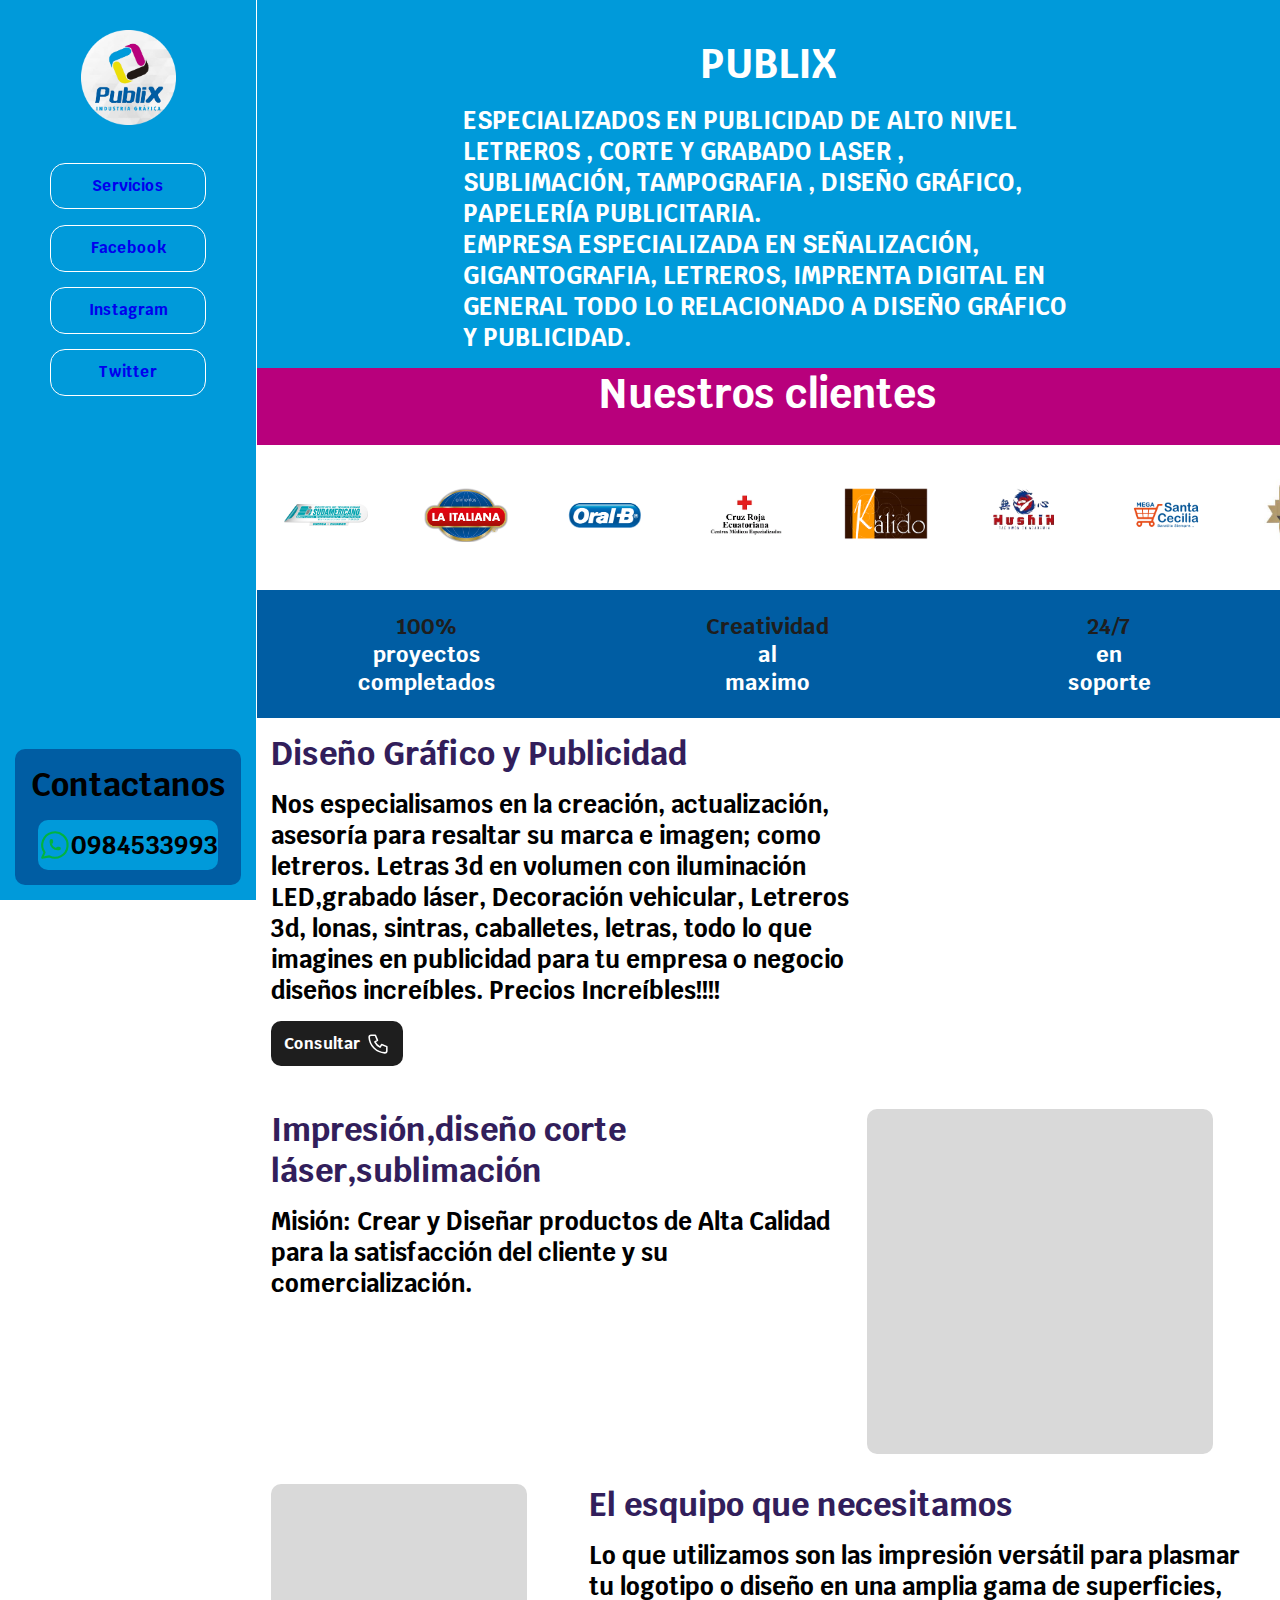
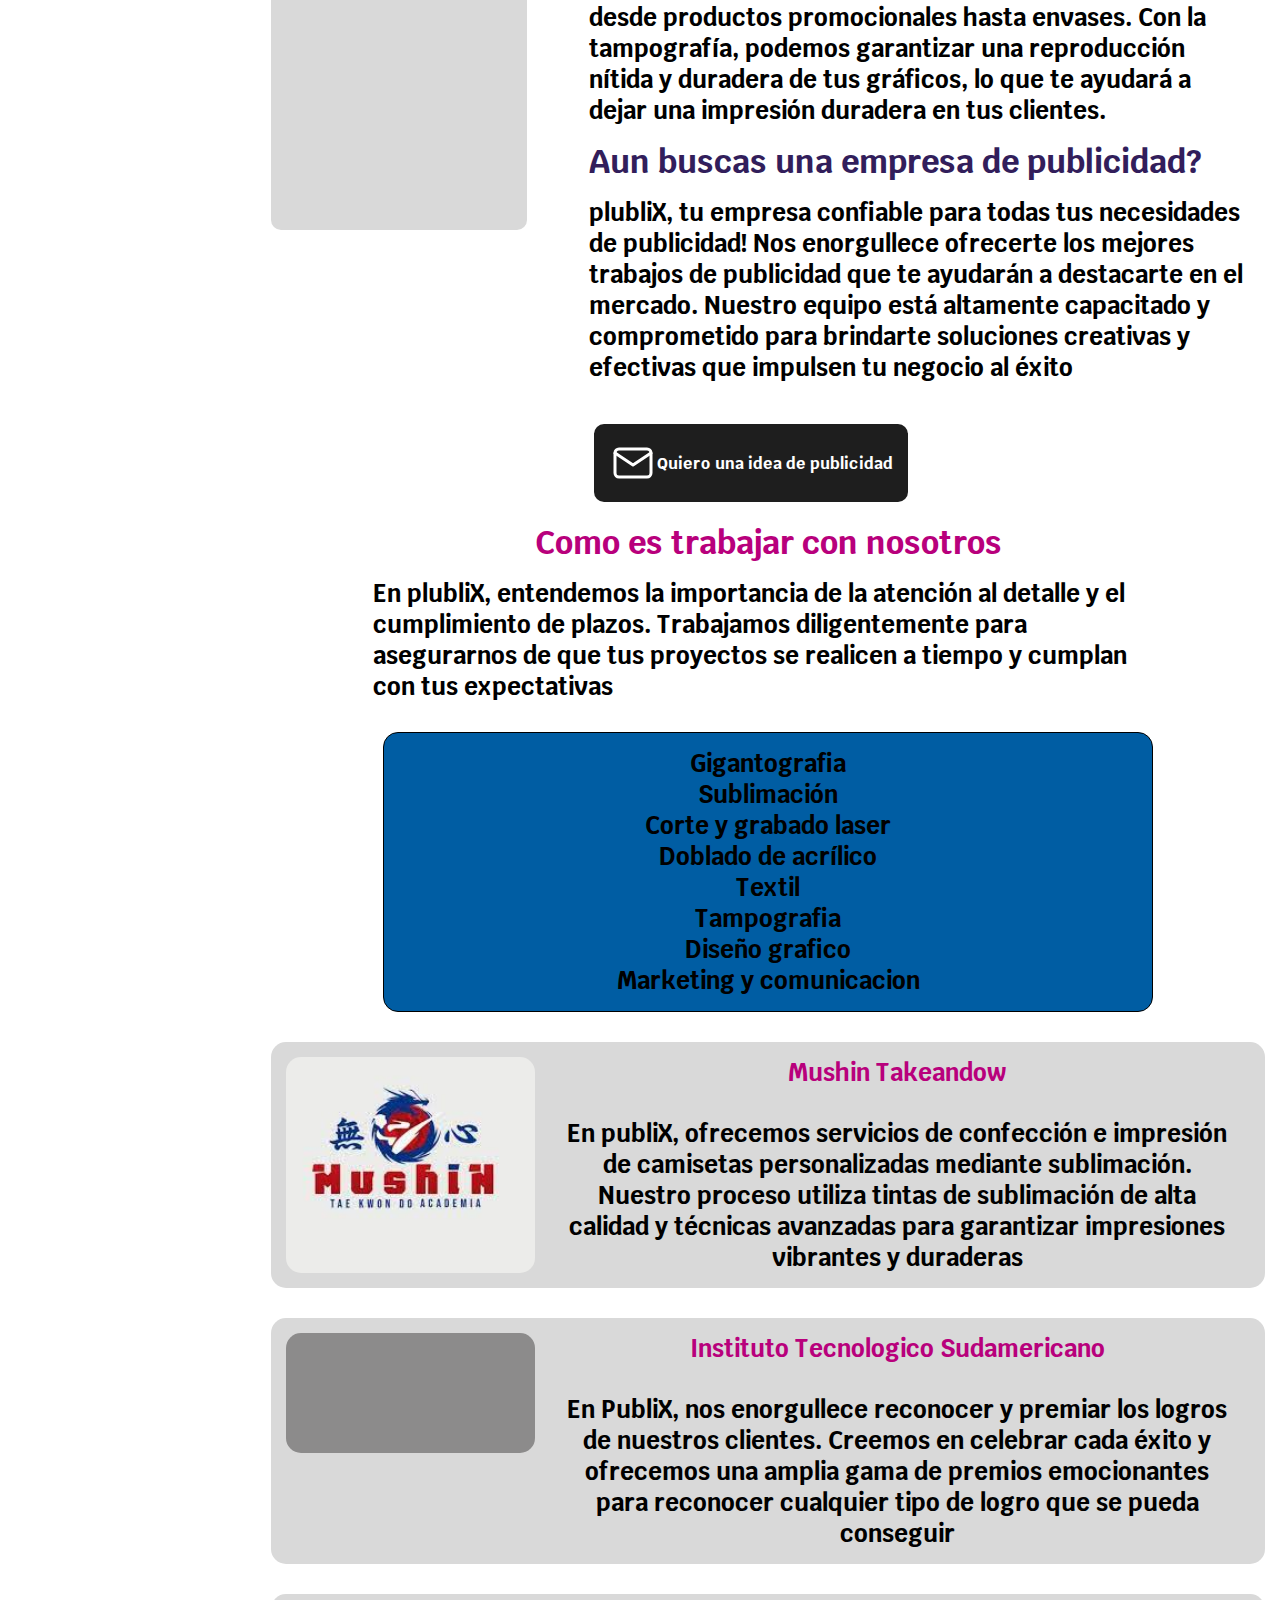
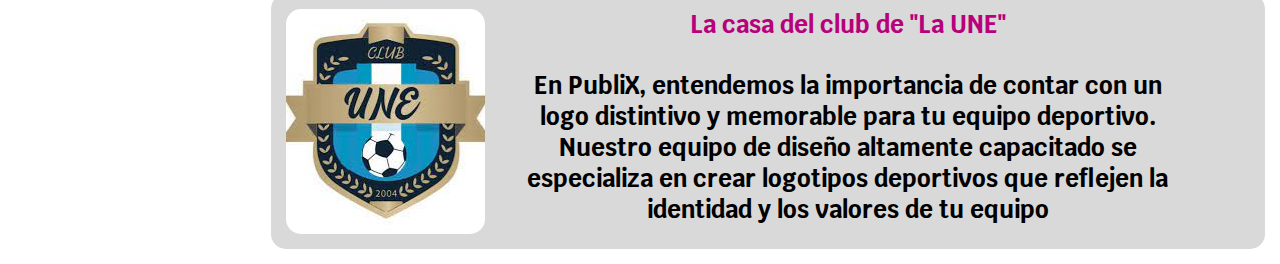
<file: index.html>
<!DOCTYPE html>
<html lang="en">
<head>
    <meta charset="UTF-8">
    <meta name="viewport" content="width=device-width, initial-scale=1.0">
    <title>Document</title>
    <link rel="stylesheet" href="style.css">
    <link rel="preconnect" href="https://fonts.googleapis.com">
    <link rel="preconnect" href="https://fonts.gstatic.com" crossorigin>
    <link href="https://fonts.googleapis.com/css2?family=Krub:wght@400;700&display=swap" rel="stylesheet">
    <script src="index.js"></script>
</head>
<body>
    <header>
        <div class="logo">
            <img src="image/oublix-modified.png" alt="logo de la empresa">
        </div>
        <div class="container-lateral">
            <div class="btn-menu">
                <label for="btn-menu">
                    <p>
                        <svg xmlns="http://www.w3.org/2000/svg" class="icon icon-tabler icon-tabler-menu-2" width="40" height="40" viewBox="0 0 24 24" stroke-width="1.5" stroke="#000000" fill="none" stroke-linecap="round" stroke-linejoin="round">
                            <path stroke="none" d="M0 0h24v24H0z" fill="none"/>
                            <path d="M4 6l16 0" />
                            <path d="M4 12l16 0" />
                            <path d="M4 18l16 0" />
                        </svg>
                    </p>
                </label>
            <input type="checkbox" id="btn-menu">
            <div class="container-menu">
            <div class="cont-menu">
                <nav>
                    <a href="#tarjeta1">Servicios</a>
                    <a href="https://www.facebook.com/publix.letreros/posts/pfbid0m7Y2SkK6yaFosW4BVNkSN2P4xS6KCn7LjBc9RgjkFtrYNZUQ5HZzFZhbkNk5TSEZl">Facebook</a>
                    <a href="https://www.instagram.com/xaviervidal2023/">Instagram</a>
                    <a href="https://twitter.com/PubliXIndustri1/media">Twitter </a>
                </nav>
                <label for="btn-menu">
                    <p>
                        <svg xmlns="http://www.w3.org/2000/svg" class="icon icon-tabler icon-tabler-arrow-narrow-right" width="40" height="40" viewBox="0 0 24 24" stroke-width="1.5" stroke="#000000" fill="none" stroke-linecap="round" stroke-linejoin="round">
                            <path stroke="none" d="M0 0h24v24H0z" fill="none"/>
                            <path d="M5 12l14 0" />
                            <path d="M15 16l4 -4" />
                            <path d="M15 8l4 4" />
                        </svg>
                    </p>
                </label>

                    <div class="numeros">
                    <h2>Contactanos</h2>
                    <div class="num1">
                        <svg xmlns="http://www.w3.org/2000/svg" class="icon icon-tabler icon-tabler-brand-whatsapp" width="48" height="48" viewBox="0 0 24 24" stroke-width="1.5" stroke="#00b341" fill="none" stroke-linecap="round" stroke-linejoin="round">
                            <path stroke="none" d="M0 0h24v24H0z" fill="none"/>
                            <path d="M3 21l1.65 -3.8a9 9 0 1 1 3.4 2.9l-5.05 .9" />
                            <path d="M9 10a.5 .5 0 0 0 1 0v-1a.5 .5 0 0 0 -1 0v1a5 5 0 0 0 5 5h1a.5 .5 0 0 0 0 -1h-1a.5 .5 0 0 0 0 1" />
                        </svg>
                        0984533993
                    </div>
                    
                    </div>
                </div>
            </div>
                
            
            <br>
            
        </div>
        </div>

        
    </header>
    <div class="cuerpo">

        <div class="inicio">
                
                <div class="titulo_1">
                    <h1>
                        PubliX
                    </h1>
                </div>
            <p>
                ESPECIALIZADOS EN PUBLICIDAD DE ALTO NIVEL LETREROS , CORTE Y GRABADO LASER , SUBLIMACIÓN, TAMPOGRAFIA , DISEÑO GRÁFICO, PAPELERÍA PUBLICITARIA.
                <br>
                EMPRESA ESPECIALIZADA EN SEÑALIZACIÓN, GIGANTOGRAFIA, LETREROS,  IMPRENTA DIGITAL EN GENERAL TODO LO RELACIONADO A DISEÑO GRÁFICO Y PUBLICIDAD.
            </p>
        </div>
        <div class="titulo_2">
            <h1>
                Nuestros clientes
            </h1>
        </div>
        <div class="slider">
            <div class="slide-track">
                <div class="slide">
                    <img src="image/instituto_sudamericano.png" alt="">
                </div>
                <div class="slide">
                    <img src="image/la_italianag.png" alt="">
                </div>
                <div class="slide">
                    <img src="image/oral_b.png" alt="">
                </div>
                <div class="slide">
                    <img src="image/cruz roja.png" alt="">
                </div>
                <div class="slide">
                    <img src="image/kalido.png" alt="">
                </div>
                <div class="slide">
                    <img src="image/descarga-removebg-preview (2).png" alt="">
                </div>
                <div class="slide">
                    <img src="image/Mega-Santa-Cecilia-removebg-preview.png" alt="">
                </div>
                <div class="slide">
                    <img src="image/club la une.jpeg" alt="">
                </div>
                <div class="slide">
                    <img src="image/raadio Nexo.png" alt="">
                </div>
                <div class="slide">
                    <img src="image/consuljuris.jpeg" alt="">
                </div>
                <div class="slide">
                    <img src="image/instituto_sudamericano.png" alt="">
                </div>
                <div class="slide">
                    <img src="image/la_italianag.png" alt="">
                </div>
                <div class="slide">
                    <img src="image/oral_b.png" alt="">
                </div>
                <div class="slide">
                    <img src="image/cruz roja.png" alt="">
                </div>
                <div class="slide">
                    <img src="image/kalido.png" alt="">
                </div>
                
                <div class="slide">
                    <img src="image/descarga-removebg-preview (2).png" alt="">
                </div>
                <div class="slide">
                    <img src="image/Mega-Santa-Cecilia-removebg-preview.png" alt="">
                </div>
                <div class="slide">
                    <img src="image/club la une.jpeg" alt="">
                </div>
                <div class="slide">
                    <img src="image/raadio Nexo.png" alt="">
                </div>
                <div class="slide">
                    <img src="image/consuljuris.jpeg" alt="">
                </div>
                
            </div>
        </div>
        <div class="contamos">
            <div class="ofrecemos">
                <span class="span">100% <br></span>proyectos completados
            </div>
            <div class="ofrecemos">
                <span>Creatividad <br></span> al maximo
            </div>
            <div class="ofrecemos">
                <span>24/7 <br></SPan>  en soporte
                </div>
        </div>
            <div class="servicios">
                <div class="servi">
                    <h2>
                        Diseño Gráfico y Publicidad
                    </h2>

                    <p>Nos especialisamos en la creación, actualización, asesoría para resaltar su marca e imagen; como letreros.
                    Letras 3d en volumen con iluminación LED,grabado láser, Decoración vehicular, Letreros 3d, lonas, sintras, caballetes, letras, todo lo que imagines en publicidad para tu empresa o negocio diseños increíbles.
                        Precios Increíbles!!!!
                    </p>
                    <a class="boton" href="tel: +593 98 453 3993">
                        Consultar
                        
                        <svg xmlns="http://www.w3.org/2000/svg" class="icon icon-tabler icon-tabler-phone" width="25" height="25" viewBox="0 0 24 24" stroke-width="1.5" stroke="#ffffff" fill="none" stroke-linecap="round" stroke-linejoin="round">
                            <path stroke="none" d="M0 0h24v24H0z" fill="none"/>
                            <path d="M5 4h4l2 5l-2.5 1.5a11 11 0 0 0 5 5l1.5 -2.5l5 2v4a2 2 0 0 1 -2 2a16 16 0 0 1 -15 -15a2 2 0 0 1 2 -2" />
                        </svg>
                    </a>
                    
                </div>
                <div class="objeto">
                </div>
            </div>
            
            <div class="botones_fijos">
                <a class="boton1" href="tel: +593 98 453 3993">Llamar</a>
                <a class="boton2" href="https://api.whatsapp.com/send?phone=+593 98 453 3993" target="_blank">Whatsapp</a>
            </div>
            
            <div class="parte_2">

                <div class="camp">    
                    <div class="servi">
                        <h2>
                            Impresión,diseño corte láser,sublimación
                        </h2>
                        <p>Misión: Crear y Diseñar productos de Alta Calidad para la satisfacción del cliente y su comercialización.
                        </p>
                    </div>
                    <div class="objeto"></div>
                </div>
                <div class="equip">
                    <div class="objeto"></div>
                    <div class="servi">
                        <h2>El esquipo que necesitamos</h2>
                        <p>Lo que utilizamos son las  impresión versátil para plasmar tu logotipo o diseño en una amplia gama de superficies, desde productos promocionales hasta envases. Con la tampografía, podemos garantizar una reproducción nítida y duradera de tus gráficos, lo que te ayudará a dejar una impresión duradera en tus clientes.</p>
                        
                        <h2>Aun buscas una empresa de publicidad?</h2>
                        <p> plubliX, tu empresa confiable para todas tus necesidades de publicidad! Nos enorgullece ofrecerte los mejores trabajos de publicidad que te ayudarán a destacarte en el mercado. Nuestro equipo está altamente capacitado y comprometido para brindarte soluciones creativas y efectivas que impulsen tu negocio al éxito</p>
                        <br>
                        <div class="botontoidea">

                            <a class="boton_idea" href="mailto: xavidal2004@hotmail.com">
                                <svg xmlns="http://www.w3.org/2000/svg" class="icon icon-tabler icon-tabler-mail" width="48" height="48" viewBox="0 0 24 24" stroke-width="1.5" stroke="#ffffff" fill="none" stroke-linecap="round" stroke-linejoin="round">
                                    <path stroke="none" d="M0 0h24v24H0z" fill="none"/>
                                    <path d="M3 7a2 2 0 0 1 2 -2h14a2 2 0 0 1 2 2v10a2 2 0 0 1 -2 2h-14a2 2 0 0 1 -2 -2v-10z" />
                                    <path d="M3 7l9 6l9 -6" />
                                </svg>
                                Quiero una idea de publicidad</a>
                            </div>
                    </div>
                    
                </div>
                
            </div>
            <div class="parte_3">
                <div class="trabajar">

                    <h2>Como es trabajar con nosotros</h2>
                    <p>En plubliX, entendemos la importancia de la atención al detalle y el cumplimiento de plazos. Trabajamos diligentemente para asegurarnos de que tus proyectos se realicen a tiempo y cumplan con tus expectativas</p>
                </div>
            </div>
        <div class="parte_4">
                <div class="tarjeta1" id="tarjeta1">
                    <p>
                        Gigantografia <br>
                        Sublimación <br>
                        Corte y grabado laser <br>
                        Doblado de acrílico <br>
                        Textil <br>
                        Tampografia <br>
                        Diseño grafico <br>
                        Marketing y comunicacion <br>

                </p>
            </div>
            <div class="tarjeta">
                <div class="tarjeta2"></div>
                <div class="parrafo">

                    <p>Mushin Takeandow </p>
                    <p class="text_extra">
                        En publiX, ofrecemos servicios de confección e impresión de camisetas personalizadas mediante sublimación. Nuestro proceso utiliza tintas de sublimación de alta calidad y técnicas avanzadas para garantizar impresiones vibrantes y duraderas
                    </p>
                </div>
            </div>
            <div class="tarjeta">
                <div class="tarjeta4"></div>
                <div class="parrafo">

                    <p>Instituto Tecnologico Sudamericano</p>
                    <p class="text_extra">
                        En PubliX, nos enorgullece reconocer y premiar los logros de nuestros clientes. Creemos en celebrar cada éxito y ofrecemos una amplia gama de premios emocionantes para reconocer cualquier tipo de logro que se pueda conseguir
                    </p>
                </div>
            </div>
            <div class="tarjeta">
                <div class="tarjeta6"></div>
                <div class="parrafo">

                    <p>La casa del club de "La UNE"</p>
                    <p class="text_extra">
                        En PubliX, entendemos la importancia de contar con un logo distintivo y memorable para tu equipo deportivo. Nuestro equipo de diseño altamente capacitado se especializa en crear logotipos deportivos que reflejen la identidad y los valores de tu equipo
                    </p>
                </div>
            </div>
        </div>
    </div>
    
</body>
</html>
</file>
<file: style.css>
*{
    margin: 0;
    padding: 0;
    font-family: bungee Spice;
    font-family: 'Krub', sans-serif;
    font-weight: bold;

}
:root{
  --celeste: #009ADA;
  --fucsia: #B8007C;
  --azul: #005DA3;
  --morado: #321E5B;
  --amarillo: #FAFF00;
  --blanco: #FFFFFF;
  --negro: #1E1E1E;
  --verde: #00BB2D;
  --gris: #D9D9D9;
  --gris_oscuro: #8C8B8B;
}
.span{
  font-weight: bold;
}


@media (max-width: 800px){

    /* menu y barra lateral */
    header{
        background-color: var(--celeste);
        display: flex;
        z-index: 9999;
        justify-content: space-between;
        align-items: center;
        padding: 15px;
        position: fixed;
        top: 0;
        width: 100%;
    }

    .logo{
      height: 65px;
    }

    .logo img{
        width: 65px;
        height: 65px;
    }

/* menu emergente */

	.container .btn-menu label{
		color: black;
		font-size: 200px;
		cursor: pointer;
	}

  #btn-menu{
		display: none;
	}
	.container-menu{
    z-index: 9999;
		position: absolute;
		background: rgba(0,0,0,0.5);
		width: 100%;
		height: 100vh;
		top: 0;right: 0;
		transition: all 500ms ease;
		opacity: 0;
		visibility: hidden;
	}
	#btn-menu:checked ~ .container-menu{
		opacity: 1;
		visibility: visible;
	}
	.cont-menu{
		width: 100%;
		max-width: 250px;
    background-color: var(--celeste);
		height: 100vh;
		position: relative;
		transition: all 500ms ease;
		transform: translateX(-100%);
	}
	#btn-menu:checked ~ .container-menu .cont-menu{
		transform: translateX(0%);
	}
	.cont-menu nav{
		transform: translateY(15%);
	}
	.cont-menu nav a{
		display: block;
		text-decoration: none;
		padding: 20px;
		color: var(--blanco);
		border-left: 5px solid transparent;
		transition: all 400ms ease;
	}
	.cont-menu nav a:hover{
		border-left: 5px solid #c7c7c7;
		background: var(--azul);
	}
	.cont-menu label{
		position: absolute;
		right: 5px;
		top: 10px;
		color: #fff;
		cursor: pointer;
		font-size: 18px;
	}

  .cont-menu .numeros{
  position: absolute;
  left: 15px;
  right: 15px;
  bottom: 15px;
  display: flex;
  flex-direction: column;
  align-items: center;
  justify-content: center;
  border-radius: 10px;
  background-color: var(--azul);
  }
  .numeros .num1{
    border-radius: 10px;
    background-color: var(--celeste);
    height: 50px;
    width: 80%;
    margin-bottom: 15px;
    display: flex;
    align-items: center;
    text-align: center;
    justify-content: center;
  }
  .numeros h2{
    margin: 15px;
  }



/* titulos y parrafos */
  .inicio{
    background-color: var(--celeste);
  }
  .titulo_1{
    padding-top: 130px;
    color: var(--blanco);
    text-transform: uppercase;
  }

  h1{
    text-align: center;
    font-size: 25px;
  }

  h2{
    text-align: center;
    font-size: 25px;
  }

  p{
    padding: 15px;
  }
  

  .titulo_2 h1{
    padding: 8px;
    color: var(--blanco);
    background-color: var(--fucsia);
  }

  .inicio p{
    text-align: justify;
  }

/* imagenes en carrucel */
  
  .slider{
    width: 95vw;
    height: auto;
    margin: auto;
    overflow: hidden;
  }
  .slider .slide-track{
    display: flex;
    align-items: center;
    animation: scroll 3s linear infinite;
    -webkit-animation: scroll 3s linear infinite;
    max-width: 100vh;
    width: calc(2000px * 10);
  }
  .slider .slide{
    width: 100px;
    margin-left: 0.5%;
  }
  .slider .slide img{
    width: 100%;
  }

  @keyframes scroll {
    0%{
      -webkit-transform: translateX(0);
      transform: translateX(0);
    }
    100%{
      -webkit-transform: translateX(calc(-200px * 5));
      transform: translateX(calc(-200px * 5));
    }
  }

/* -----------------------------------   */
  .contamos{
    display: flex;
    padding: 15px;
    justify-content: space-between;
    background-color: var(--azul);
  }
  .contamos .ofrecemos{
    text-align: center;
    color: var(--blanco);
  }
  .ofrecemos span{
    color: var(--negro);
    font-weight: bold;
  }

  .servicios{
    margin: 15px;
  }
  .servicios h2{
    color: var(--morado);
  }
  .servicios p{
    margin: 0;
  }
  .servicios .boton{
    display: flex;
    width: 7rem;
    align-items: center;
    justify-content: space-around;
    border-radius: 10px;
    padding: 10px;
    color: var(--blanco);
    background-color: var(--negro);
    font-weight: bold;
    text-decoration: none;
  }

  .botones_fijos{
    display: flex;
    justify-content: space-evenly;
    position: fixed;
    bottom: 5px;
    right: 5px;
  }

  .botones_fijos a{
    border-radius: 10px;
    margin: 5px;
    padding: 15px;
    font-weight: bold;
    text-decoration: none;
  }
  .boton1{
    color: var(--blanco);
    background-color: var(--azul);
  }
  .boton2{
    color: var(--blanco);
    background-color: var(--verde);
  }

  .parte_2{
    display: flex;
        flex-direction: column;
        align-items: center;
  }
  .parte_2 h2{
    color: var(--morado);
    text-align: center;

  }
  .parte_2 p{
    text-align: left;
  }
  .parte_2 .objeto{
    height: 11rem;
    width: 50%;
    background-image: url(https://scontent.fcue3-1.fna.fbcdn.net/v/t1.18169-…a9Xec2-f3mhq0EOOb25s5Asp7zXBci3V2udcg&oe=64CC55BD);
    border-radius: 10px;
  }
  .camp {
    display: flex;
    flex-direction: column;
    align-items: center;
  }
  .equip {
    display: flex;
    flex-direction: column;
    align-items: center;
  }
  .equip .objeto{
    display: none;
  }


  .parte_3{
    display: flex;
        flex-direction: column;
        align-items: center;
  }
  .parte_3 h2{
    color: var(--fucsia);
    text-align: center;
  }
  .parte_3 p{
    text-align: left;
  }
  .botontoidea{
    display: flex;
    text-align: center;
    align-items: center;
    justify-content: center;
  }
  .boton_idea{
    display: flex;
    text-align: center;
    align-items: center;
    border-radius: 10px;
    margin: 5px;
    padding: 15px;
    font-weight: bold;
    text-decoration: none;
    color: var(--blanco);
    background-color: var(--negro);
    
  }

  .parte_4{
    display: flex;
    flex-direction: column;
    align-items: center;

  }
  
  .tarjeta1{
    text-align: center;
    border: 1px solid black;
    width: 75%;
    margin: 15px;
    border-radius: 15px;
    background-color: var(--azul);
  }
  
  .tarjeta{
    text-align: center;
    background-color: var(--gris);
    width: 75%;
    height: 150px;
    margin: 15px;
    border-radius: 15px;
    display: flex;
    flex-direction: column;
    align-items: center;
  }
  .tarjeta p{
    color:var(--fucsia)
  }
  .tarjeta2{
    text-align: center;
    background-color: var(--gris_oscuro);
    width: 75%;
    height: 80px;
    margin: 15px;
    border-radius: 15px;
  }
  .tarjeta .tarjeta4{
    width: 80%;
  }
  .tarjeta .tarjeta6{
    width: 80%;
  }
  
  .parrafo .text_extra{
    display: none;
  }

  footer{
    background-color: blue;
    height: 20px;
    width: 100%;
    display: flex;
    justify-content: flex-end;
    text-align: flex-end;
  }
}

/* generales */

header{
    background-color: var(--celeste);
}
.inicio{
  background-color: var(--celeste);
  color: var(--blanco);
  font-size: rem;
  padding: 0 15vw;
}
.titulo_1{
  color: var(--blanco);
  text-transform: uppercase;
}

h1{
  text-align: center;
  font-size: 25px;
}

h2{
  text-align: center;
  font-size: 25px;
}

p{
  padding: 15px;
}


.titulo_2 h1{
  color: var(--blanco);
  background-color: var(--fucsia);
}


/* carrucel de fotos */
.slider{
  width: 100%;
  height: auto;
  margin: auto;
  overflow: hidden;
}
.slider .slide-track{
  display: flex;
  align-items: center;
  animation: scroll 30s linear infinite;
  -webkit-animation: scroll 30s linear infinite;
  width: calc(200px * 10);
}
.slider .slide{
  width: 75px;
  margin-left: 0.5%;
}
.slider .slide img{
  width: 100%;
}

@keyframes scroll {
  0%{
    -webkit-transform: translateX(0);
    transform: translateX(0);
  }
  100%{
    -webkit-transform: translateX(calc(-200px * 5));
    transform: translateX(calc(-200px * 5));
  }
}

/* -------------------------------------- */

.contamos{
  display: flex;
  justify-content: space-around;
  background-color: var(--azul);
}
.contamos .ofrecemos{
  text-align: center;
  color: var(--blanco);
}
.ofrecemos span{
  color: var(--negro);
  font-weight: bold;
}

.servicios{
  margin: 15px;
}
.servicios h2{
  color: var(--morado);
}
.servicios p{
  margin: 0;
}
.servicios .boton{
  display: flex;
  width: 7rem;
  align-items: center;
  justify-content: space-around;
  border-radius: 10px;
  padding: 10px;
  color: var(--blanco);
  background-color: var(--negro);
  font-weight: bold;
  text-decoration: none;
}

.botones_fijos{
  display: flex;
  justify-content: space-evenly;
  position: fixed;
  bottom: 5px;
  right: 5px;
}

.botones_fijos a{
  border-radius: 10px;
  margin: 5px;
  padding: 15px;
  font-weight: bold;
  text-decoration: none;
}
.boton1{
  color: var(--blanco);
  background-color: var(--azul);
}
.boton2{
  color: var(--blanco);
  background-color: var(--verde);
}

.parte_2{
  display: flex;
      flex-direction: column;
      align-items: center;
}
.parte_2 h2{
  color: var(--morado);
  text-align: center;

}
.parte_2 p{
  text-align: left;
}
.parte_2 .objeto{
  height: 11rem;
  width: 50%;
  background-image: url(https://scontent.fcue2-1.fna.fbcdn.net/v/t39.30808-6/320848492_892502181752198_7671008495928137878_n.png?_nc_cat=103&ccb=1-7&_nc_sid=730e14&_nc_ohc=lIqBSA0j1ZEAX-cB1Zq&_nc_ht=scontent.fcue2-1.fna&oh=00_AfDVjut5KUpCDZaUhLWERSHVtZ1IiMACH0sg2m2P-yYPZw&oe=64AA4C5C);
  border-radius: 10px;
  background-repeat: no-repeat; /* Evita que la imagen se repita */
  background-position: center; /* Centra la imagen en el contenedor */
  background-size: cover;
}

.parte_3{
  display: flex;
      flex-direction: column;
      align-items: center;
}
.parte_3 h2{
  color: var(--fucsia);
  text-align: center;
}
.parte_3 p{
  text-align: left;
}

.parte_4{
  display: flex;
  flex-direction: column;
  align-items: center;

}

.tarjeta1{
  text-align: center;
  border: 1px solid black;
  width: 75%;
  margin: 15px;
  border-radius: 15px;
  background-color: var(--azul);
}

.tarjeta{
  text-align: center;
  background-color: var(--gris);
  width: 75%;
  height: 150px;
  margin: 15px;
  border-radius: 15px;
}
.tarjeta p{
  color:var(--fucsia)
}
.tarjeta2{
  text-align: center;
  background-color: var(--gris_oscuro);
  width: 75%;
  height: 80px;
  margin: 15px;
  border-radius: 15px;
  background-repeat: no-repeat; /* Evita que la imagen se repita */
  background-position: center; /* Centra la imagen en el contenedor */
  background-size: cover; /* Ajusta la imagen para cubrir todo el contenedor */
  background-image: url([data-uri]);
}

.tarjeta4{
  text-align: center;
  background-color: var(--gris_oscuro);
  width: 25%;
  height: 120px;
  margin: 15px;
  border-radius: 15px;
  background-repeat: no-repeat; /* Evita que la imagen se repita */
  background-position: center; /* Centra la imagen en el contenedor */
  background-size: cover; /* Ajusta la imagen para cubrir todo el contenedor */
  background-image: url(https://seeklogo.com/images/S/SUDAMERICANO-logo-E0127688A1-seeklogo.com.gif) ;
}

.tarjeta6{
  text-align: center;
  background-color: var(--gris_oscuro);
  width: 25%;
  height: 120px;
  margin: 15px;
  border-radius: 15px;
  background-repeat: no-repeat; /* Evita que la imagen se repita */
  background-position: center; /* Centra la imagen en el contenedor */
  background-size: cover; /* Ajusta la imagen para cubrir todo el contenedor */
  background-image: url([data-uri]) ;
}



footer{
  background-color: blue;
  height: 20px;
  width: 100%;
  display: flex;
  justify-content: flex-end;
  text-align: flex-end;
}

/* responsive para pc */

@media(min-width: 1024px){

  header{
    position: fixed;
    height: 100vh;
    width: 20%;
    border-right: solid 1px var(--blanco);
  }
  p{
    font-size: 1.5rem;
  }
  h2{
    font-size: 2rem;
  }
  .cuerpo{
    margin-left: 20%;
  }
  .logo{
    padding-top: 30px;
    padding-bottom: 30px;
    display: flex;
    align-items: center;
    justify-content: center;
  }
  .logo img{
    width: 95px;
  }
  .botones_fijos a{
    border-radius: 10px;
    margin: 5px;
    padding: 15px;
    font-weight: bold;
    text-decoration: none;
    display: none;
  }
  /* menu lateral */
  .btn-menu p{
    display: none;
  }
  input{
    display: none;
  }
  .container-lateral{
    height: 100%;
  }
  .btn-menu{
    height: 100%;
  }
  .cont-menu{
    height: 100%;
  }
  .cont-menu nav{
    display: flex;
    flex-direction: column;
    justify-content: center;
    align-items: center;
  }
  .cont-menu nav a{
    display: flex;
    align-items: center;
    border: solid 1px var(--blanco) ;
    justify-content: center;
    margin: 0.6vw;
    width: 12vw;
    height: 3.5vw;
    border-radius: 15px;
    text-decoration: none;
    font-size: 1.2vw;
  }
  .cont-menu nav a:hover{
		background: var(--azul);
  }
  
  header .numeros{
  position: absolute;
  left: 15px;
  right: 15px;
  bottom: 15px;
  display: flex;
  flex-direction: column;
  align-items: center;
  justify-content: center;
  border-radius: 10px;
  background-color: var(--azul);
  }
  .numeros .num1{
    border-radius: 10px;
    background-color: var(--celeste);
    height: 50px;
    width: 80%;
    margin-bottom: 15px;
    display: flex;
    align-items: center;
    text-align: center;
    justify-content: center;
    font-size: 25px;
  }
  .numeros h2{
    margin: 15px;
  }
  /* ---------------------- */

  .titulo_1 h1{
    font-size: 40px;
    padding-top: 3vw;
  }

  .titulo_2 h1{
    font-size: 40px;
    height: 6vw;
  }

  .slider .slide-track{

    width: calc(280px * 10);
  }

  .slider .slide{
    width: 7vw;
    margin: 1%;
  }
  .slider .slide img{
    width: 100%;
  }

  .contamos{
    height: 10vw;
  }

  .contamos .ofrecemos{
    display: flex;
    flex-direction: column;
    align-items: center;
    justify-content: center;
    font-size: 1.7vw;
    width: 2vw;
  }

  .servicios{
    display: grid;
    grid-template-columns: 60% auto;
  }
  .servi h2{
    text-align: left;
  }
  .servi p{
    padding-left: 0;
  }
  .servicios .objeto{
    width: 27vw;
    height: 27vw;
    border-radius: 10px;
    background-color: var(--blanco);
    background-repeat: no-repeat; /* Evita que la imagen se repita */
    background-position: center; /* Centra la imagen en el contenedor */
    background-size: cover; /* Ajusta la imagen para cubrir todo el contenedor */
    background-image: url(https://scontent.fcue3-1.fna.fbcdn.net/v/t1.18169-9/11179963_681693908625750_3613144941408014248_n.jpg?_nc_cat=107&cb=99be929b-59f725be&ccb=1-7&_nc_sid=de6eea&_nc_eui2=AeHfrP0whmGp9VY792rarBfkitge3i1t2D2K2B7eLW3YPXD2uu5WPDNHjdxEWjmFrqPMIYxr_TjByHPypIGxxUGP&_nc_ohc=NFHeZ9DWKLAAX-6woFa&_nc_ht=scontent.fcue3-1.fna&oh=00_AfAeFzDp9a9Xec2-f3mhq0EOOb25s5Asp7zXBci3V2udcg&oe=64CC55BD);
  }

  .camp{
    display: grid;
    grid-template-columns: 60% auto;
    padding: 15px;
    flex-direction: row-reverse;
  }
  .camp .objeto{
    width: 27vw;
    height: 27vw;
    border-radius: 10px;
    background-color: var(--gris);
    background-repeat: no-repeat; /* Evita que la imagen se repita */
    background-position: center; /* Centra la imagen en el contenedor */
    background-size: cover; /* Ajusta la imagen para cubrir todo el contenedor */
    background-image: url(https://scontent.fcue3-1.fna.fbcdn.net/v/t39.30808-6/320848492_892502181752198_7671008495928137878_n.png?_nc_cat=103&cb=99be929b-59f725be&ccb=1-7&_nc_sid=730e14&_nc_eui2=AeHuX0TlZm0KrrFHGIuqM7j2wRZOqk45UqbBFk6qTjlSpq1NLZaPVzaWtjd7EYKDAiRFAlpwZsrctY6DwtMew7wN&_nc_ohc=_Gr9pXLGZgwAX8q5LKR&_nc_ht=scontent.fcue3-1.fna&oh=00_AfDytt9vGLhKGxvJIlMBxuUih4E85HwitqNW1Erz76mlTA&oe=64AA4C5C);
  }
  .equip{
    display: grid;
    grid-template-columns: auto 68%;
    padding: 15px;
    flex-direction: row-reverse;
  }
  .equip .objeto{
    width: 20vw;
    height: 27vw;
    border-radius: 10px;
    background-color: var(--gris);
    background-repeat: no-repeat; /* Evita que la imagen se repita */
    background-position: center; /* Centra la imagen en el contenedor */
    background-size: cover; /* Ajusta la imagen para cubrir todo el contenedor */
    background-image: url(https://scontent.fcue3-1.fna.fbcdn.net/v/t1.6435-9/126029878_3318191988309249_7858115468318737280_n.jpg?_nc_cat=100&cb=99be929b-59f725be&ccb=1-7&_nc_sid=09cbfe&_nc_eui2=AeE5bRvh7dQsuA43G801exVMdJGPhsPvpTh0kY-Gw--lOE0M7ZYjSbQQ_hqqX_9nkDA0l-ks3xMQ6iNU7uoe1ubV&_nc_ohc=XIcDvlDFeIQAX9B0j5U&_nc_ht=scontent.fcue3-1.fna&oh=00_AfAi-dU-JEyVMtHqSpyYFavDH5OS0eZFKjArgUNEE8bnvg&oe=64CC5644);
  }
  .trabajar{
    display: flex;
    flex-direction: column;
    align-items: center;
    justify-content: center;
    width: 80%;
  }

  .botontoidea{
    display: flex;
    text-align: center;
    align-items: center;
  }
  .boton_idea{
    display: flex;
    text-align: center;
    align-items: center;
    border-radius: 10px;
    margin: 5px;
    padding: 15px;
    font-weight: bold;
    text-decoration: none;
    color: var(--blanco);
    background-color: var(--negro);
  }

  .tarjeta1{
    height: auto;
    display: flex;
    flex-direction: column;
    text-align: center;
    justify-content: space-evenly;
    font-size: 1.7vw;
  }
  .tarjeta .tarjeta6{
    width: 20%;
    height: 25vh;
  }

  .tarjeta{
    width: 97%;
    display: flex;
    height: auto;
  }

  .tarjeta .tarjeta2{
    display: flex;
    width: 25%;
    height: auto;
  }
  .parrafo{
    width: 70%;
  }
  .parrafo .text_extra{
    color: var(--negro¡¡);
  }
}
</file>
